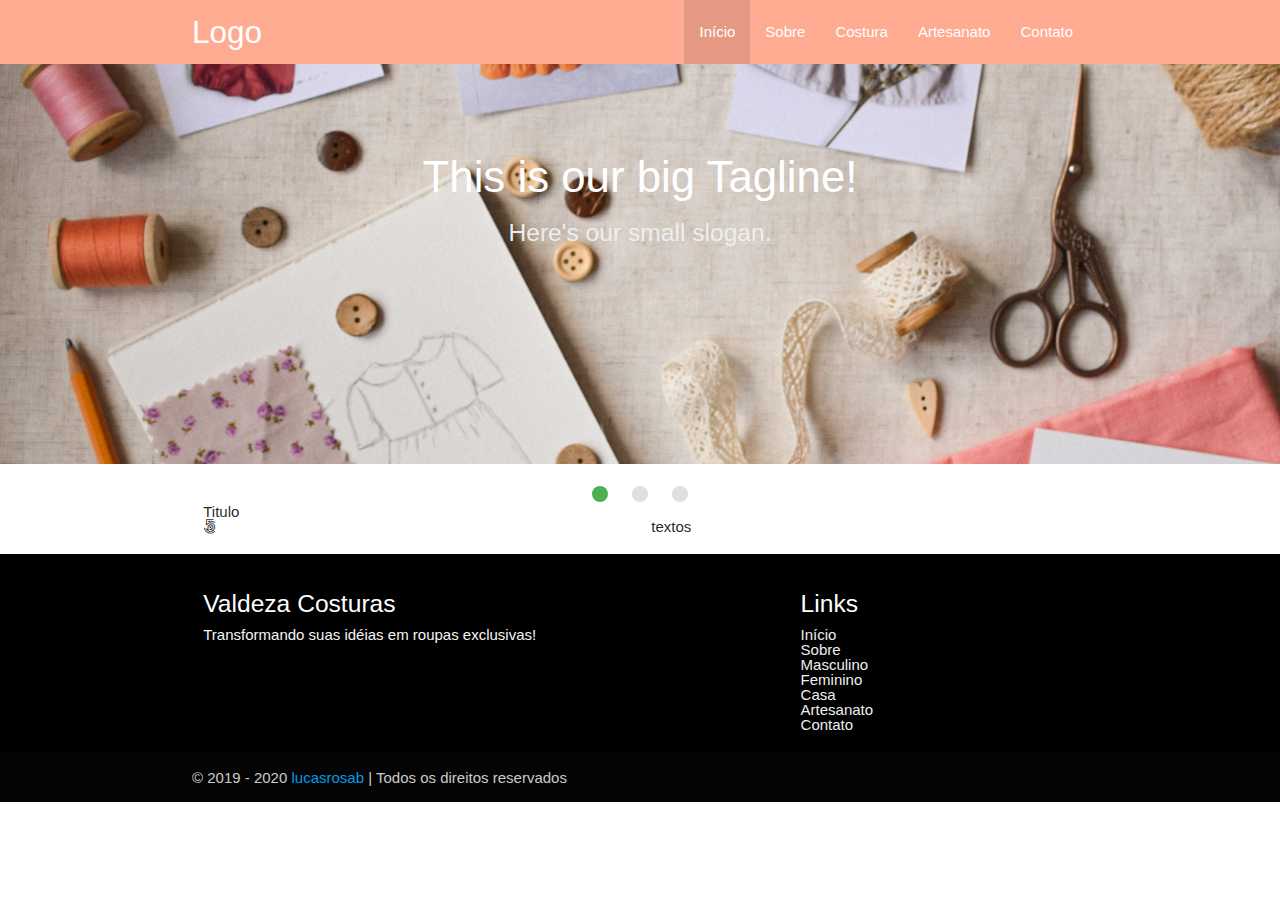
<file: index.html>
<!DOCTYPE html>
<!--[if lt IE 7]>      <html class="no-js lt-ie9 lt-ie8 lt-ie7"> <![endif]-->
<!--[if IE 7]>         <html class="no-js lt-ie9 lt-ie8"> <![endif]-->
<!--[if IE 8]>         <html class="no-js lt-ie9"> <![endif]-->
<!--[if gt IE 8]><!--> 
<html class="pt-br"> <!--<![endif]-->
    <head>
        <meta charset="utf-8">
        <meta http-equiv="X-UA-Compatible" content="IE=edge">
        <meta http-equiv="content-type" content="text/html; charset=UTF-8" />

        <title>Valdeza Costuras - Página Inicial</title>

        <meta name="author" content="Lucas Rosa Barbosa - lucasrosa.comercial@gmail.com">	
        <meta name="copyright" content="© 2019 lucasrosab">
        <meta name="description" content="Serviços Prestados pela Valdeza Costura"> 	
        <meta name="keywords" content="costura, artesanado, arte, corte">
        <meta name="viewport" content="width=device-width, initial-scale=1">
        
        <link rel="stylesheet" href="css/libs/reset.css">
        <link rel="stylesheet" href="css/libs/materialize.min.css">
        <link rel="stylesheet" href="css/all.min.css">
        <link rel="stylesheet" href="css/pagina-inicial.css">
        
    </head>
    <body>
        <header>
            <nav class="deep-orange lighten-3">
                <div class="container">
                    <div class="nav-wrapper">
                        <a href="index.html" class="brand-logo">Logo</a>
                        <a href="#" data-target="mobile-demo" class="sidenav-trigger"><i class="fas fa-bars"></i></a>
                        <ul class="right hide-on-med-and-down">
                            <li class="active"><a href="index.html">Início</a></li>
                            <li><a href="sobre.html">Sobre</a></li>
                            <li><a class="dropdown-trigger" href="#!" data-target="dropdown1">Costura</a></li>
                            <li><a href="artesanato.html">Artesanato</a></li>
                            <li><a href="contato.html">Contato</a></li>
                        </ul>
                        <!-- Dropdown Nav -->
                        <ul id="dropdown1" class="dropdown-content">
                            <li><a href="servicos/masculino.html">Masculino</a></li>
                            <li><a href="servicos/feminino.html">Feminino</a></li>
                            <li><a href="servicos/casa.html">Casa</a></li>
                        </ul>
                    </div>
                </nav>            
                <ul class="sidenav" id="mobile-demo">
                    <li class="active"><a href="index.html">Início</a></li>
                    <li><a href="sobre.html">Sobre</a></li>
                    <li><a class="dropdown-trigger" href="#!" data-target="dropdown2">Costura<i class="fas fa-sort-down"></i></a></li>
                    <li><a href="artesanato.html">Artesanato</a></li>
                    <li><a href="contato.html">Contato</a></li>
                </ul>     
                <!-- Dropdown SideNav -->
                <ul id="dropdown2" class="dropdown-content">
                    <li><a href="servicos/masculino.html">Masculino</a></li>
                    <li><a href="servicos/feminino.html">Feminino</a></li>
                    <li><a href="servicos/casa.html">Casa</a></li>
                </ul>
            </div>  
        </header>

        <main>
            <div class="slider">
                <ul class="slides">
                    <li>
                        <img src="img/carroussel/vestidos.jpg"> <!-- random image -->
                        <div class="caption center-align">
                            <h3>This is our big Tagline!</h3>
                            <h5 class="light grey-text text-lighten-3">Here's our small slogan.</h5>
                        </div>
                    </li>
                    <li>
                        <img src="img/carroussel/costura.jpg"> <!-- random image -->
                        <div class="caption left-align">
                            <h3>Left Aligned Caption</h3>
                            <h5 class="light grey-text text-lighten-3">Here's our small slogan.</h5>
                        </div>
                    </li>
                    <li>
                        <img src="img/carroussel/roupas.jpg"> <!-- random image -->
                        <div class="caption right-align">
                            <h3>Right Aligned Caption</h3>
                            <h5 class="light grey-text text-lighten-3">Here's our small slogan.</h5>
                        </div>
                    </li>
                </ul>
            </div>

            <div class="container">
                <div class="row">
                    <div class="col s12 m12 l12">
                        Titulo
                    </div>
                    <div class="col s12 m6 l6">
                        <i class="fab fa-500px"></i>
                    </div>
                    <div class="col s12 m6 l6">
                        textos
                    </div>
                </div>
            </div>
        </main>
        
        <footer class="page-footer black">
            <div class="container">
                <div class="row">
                    <div class="col l6 s12">
                        <h5 class="white-text"><strong>Valdeza Costuras</strong></h5>
                        <p class="grey-text text-lighten-4">Transformando suas idéias em roupas exclusivas!</p>
                    </div>
                    <div class="col l4 offset-l2 s12">
                        <h5 class="white-text">Links</h5>
                        <ul>
                            <li>
                                <a class="grey-text text-lighten-3" href="index.html">Início</a>
                            </li>
                            <li>
                                <a class="grey-text text-lighten-3" href="sobre.html">Sobre</a>
                            </li>
                            <li>
                                <a class="grey-text text-lighten-3" href="servicos/masculino.html">Masculino</a>
                            </li>
                            <li>
                                <a class="grey-text text-lighten-3" href="servicos/feminino.html">Feminino</a>
                            </li>
                            <li>
                                <a class="grey-text text-lighten-3" href="servicos/casa.html">Casa</a>
                            </li>
                            <li>
                                <a class="grey-text text-lighten-3" href="artesanato.html">Artesanato</a>
                            </li>
                            <li>
                                <a class="grey-text text-lighten-3" href="contato.html">Contato</a>
                            </li>
                        </ul>
                    </div>
                </div>
            </div>
            <div class="footer-copyright">
                <div class="container">© 2019 - 2020 <a href="https://lucasrosab.github.io/" target="_blank">lucasrosab</a> | Todos os direitos reservados</div>
            </div>
        </footer>

        <script type="text/javascript" src="js/libs/jquery-3.4.1.min.js"></script>
        <script type="text/javascript" src="js/libs/materialize.min.js"></script>
        <script type="text/javascript" src="js/main.js"></script>
    </body>
</html>
</file>
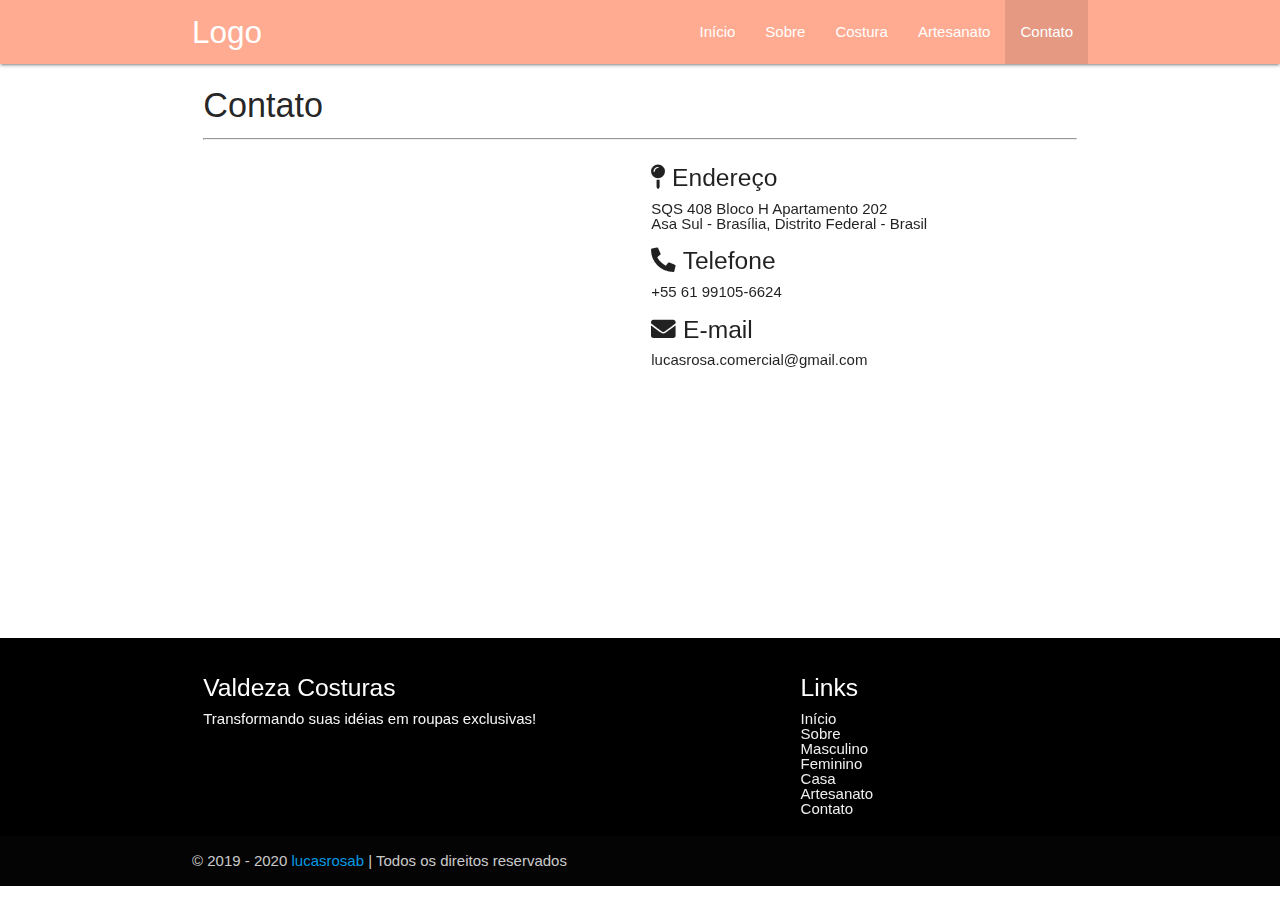
<file: contato.html>
<!DOCTYPE html>
<!--[if lt IE 7]>      <html class="no-js lt-ie9 lt-ie8 lt-ie7"> <![endif]-->
<!--[if IE 7]>         <html class="no-js lt-ie9 lt-ie8"> <![endif]-->
<!--[if IE 8]>         <html class="no-js lt-ie9"> <![endif]-->
<!--[if gt IE 8]><!--> 
<html class="pt-br"> <!--<![endif]-->
    <head>
        <meta charset="utf-8">
        <meta http-equiv="X-UA-Compatible" content="IE=edge">
        <meta http-equiv="content-type" content="text/html; charset=UTF-8" />

        <title>Valdeza Costuras - Contato</title>

        <meta name="author" content="Lucas Rosa Barbosa - lucasrosa.comercial@gmail.com">	
        <meta name="copyright" content="© 2019 lucasrosab">
        <meta name="description" content="Serviços Prestados pela Valdeza Costura"> 	
        <meta name="keywords" content="costura, artesanado, arte, corte">
        <meta name="viewport" content="width=device-width, initial-scale=1">
        
        <link rel="stylesheet" href="css/libs/reset.css">
        <link rel="stylesheet" href="css/libs/materialize.min.css">
        <link rel="stylesheet" href="css/all.min.css">
        <link rel="stylesheet" href="css/pagina-inicial.css">
        
    </head>
    <body>
        <header>
            <nav class="deep-orange lighten-3">
                <div class="container">
                    <div class="nav-wrapper">
                        <a href="index.html" class="brand-logo">Logo</a>
                        <a href="#" data-target="mobile-demo" class="sidenav-trigger"><i class="fas fa-bars"></i></a>
                        <ul class="right hide-on-med-and-down">
                            <li><a href="index.html">Início</a></li>
                            <li><a href="sobre.html">Sobre</a></li>
                            <li><a class="dropdown-trigger" href="#!" data-target="dropdown1">Costura</a></li>
                            <li><a href="artesanato.html">Artesanato</a></li>
                            <li class="active"><a href="contato.html">Contato</a></li>
                        </ul>
                        <!-- Dropdown Nav -->
                        <ul id="dropdown1" class="dropdown-content">
                            <li><a href="servicos/masculino.html">Masculino</a></li>
                            <li><a href="servicos/feminino.html">Feminino</a></li>
                            <li><a href="servicos/casa.html">Casa</a></li>
                        </ul>
                    </div>
                </nav>            
                <ul class="sidenav" id="mobile-demo">
                    <li><a href="index.html">Início</a></li>
                    <li><a href="sobre.html">Sobre</a></li>
                    <li><a class="dropdown-trigger" href="#!" data-target="dropdown2">Costura<i class="fas fa-sort-down"></i></a></li>
                    <li><a href="artesanato.html">Artesanato</a></li>
                    <li class="active"><a href="contato.html">Contato</a></li>
                </ul>     
                <!-- Dropdown SideNav -->
                <ul id="dropdown2" class="dropdown-content">
                    <li><a href="servicos/masculino.html">Masculino</a></li>
                    <li><a href="servicos/feminino.html">Feminino</a></li>
                    <li><a href="servicos/casa.html">Casa</a></li>
                </ul>
            </div>  
        </header>
        <main>
            <div class="container">
                <div class="row">
                    <div class="col s12 m12">
                        <h4>Contato</h4>
                        <hr>
                    </div>
                    <div class="col s12 m6">
                        <div class="row">
                            <iframe class="col s12" style="height: 450px;" src="https://www.google.com/maps/embed?pb=!1m18!1m12!1m3!1d3838.6707338303195!2d-47.901695085106795!3d-15.821306527832395!2m3!1f0!2f0!3f0!3m2!1i1024!2i768!4f13.1!3m3!1m2!1s0x935a3acad545b78b%3A0xefdc6057af01630!2sAsa%20Sul%20Superquadra%20Sul%20408%20BL%20H%20-%20Bras%C3%ADlia%2C%20DF%2C%2070297-400!5e0!3m2!1spt-BR!2sbr!4v1577319439456!5m2!1spt-BR!2sbr"></iframe>
                        </div>
                    </div>        
                    <div class="col s12 m6">
                        <h5><i class="fas fa-map-pin"></i> Endereço</h5>
                        <p>SQS 408 Bloco H Apartamento 202</p>
                        <p>Asa Sul - Brasília, Distrito Federal - Brasil</p>

                        <h5><i class="fas fa-phone-alt"></i> Telefone</h5>
                        <p>+55 61 99105-6624</p>

                        <h5><i class="fas fa-envelope"></i> E-mail</h5>
                        <p>lucasrosa.comercial@gmail.com</p>
                    </div>
                </div>
            </div>
        </main>
        <footer class="page-footer black">
            <div class="container">
                <div class="row">
                    <div class="col l6 s12">
                        <h5 class="white-text"><strong>Valdeza Costuras</strong></h5>
                        <p class="grey-text text-lighten-4">Transformando suas idéias em roupas exclusivas!</p>
                    </div>
                    <div class="col l4 offset-l2 s12">
                        <h5 class="white-text">Links</h5>
                        <ul>
                            <li>
                                <a class="grey-text text-lighten-3" href="index.html">Início</a>
                            </li>
                            <li>
                                <a class="grey-text text-lighten-3" href="sobre.html">Sobre</a>
                            </li>
                            <li>
                                <a class="grey-text text-lighten-3" href="servicos/masculino.html">Masculino</a>
                            </li>
                            <li>
                                <a class="grey-text text-lighten-3" href="servicos/feminino.html">Feminino</a>
                            </li>
                            <li>
                                <a class="grey-text text-lighten-3" href="servicos/casa.html">Casa</a>
                            </li>
                            <li>
                                <a class="grey-text text-lighten-3" href="artesanato.html">Artesanato</a>
                            </li>
                            <li>
                                <a class="grey-text text-lighten-3" href="contato.html">Contato</a>
                            </li>
                        </ul>
                    </div>
                </div>
            </div>
            <div class="footer-copyright">
                <div class="container">© 2019 - 2020 <a href="https://lucasrosab.github.io/" target="_blank">lucasrosab</a> | Todos os direitos reservados</div>
            </div>
        </footer>

        <script type="text/javascript" src="js/libs/jquery-3.4.1.min.js"></script>
        <script type="text/javascript" src="js/libs/materialize.min.js"></script>
        <script type="text/javascript" src="js/main.js"></script>
    </body>
</html>
</file>
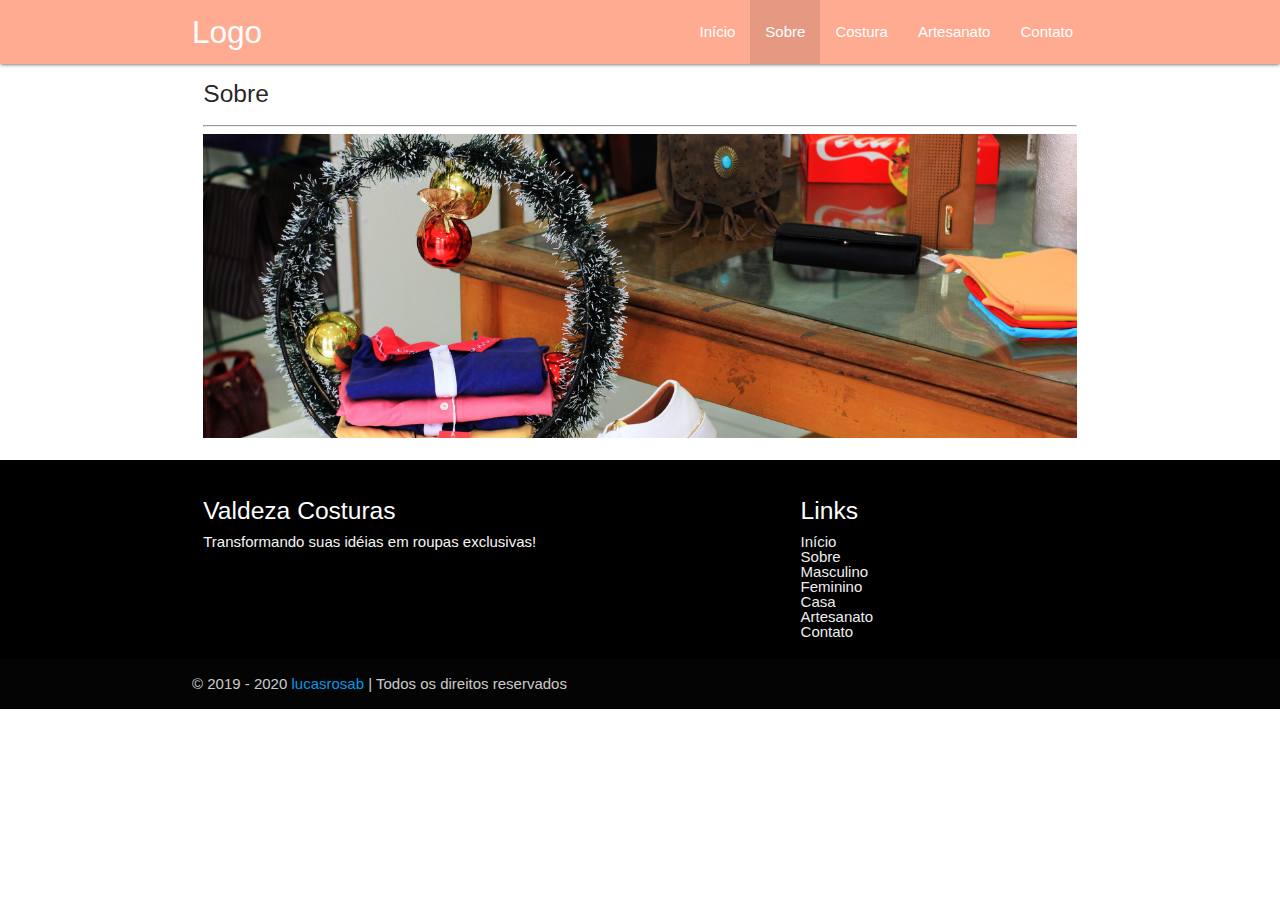
<file: sobre.html>
<!DOCTYPE html>
<!--[if lt IE 7]>      <html class="no-js lt-ie9 lt-ie8 lt-ie7"> <![endif]-->
<!--[if IE 7]>         <html class="no-js lt-ie9 lt-ie8"> <![endif]-->
<!--[if IE 8]>         <html class="no-js lt-ie9"> <![endif]-->
<!--[if gt IE 8]><!--> 
<html class="pt-br"> <!--<![endif]-->
    <head>
        <meta charset="utf-8">
        <meta http-equiv="X-UA-Compatible" content="IE=edge">
        <meta http-equiv="content-type" content="text/html; charset=UTF-8" />

        <title>Valdeza Costuras - Sobre</title>

        <meta name="author" content="Lucas Rosa Barbosa - lucasrosa.comercial@gmail.com">	
        <meta name="copyright" content="© 2019 lucasrosab">
        <meta name="description" content="Serviços Prestados pela Valdeza Costura"> 	
        <meta name="keywords" content="costura, artesanado, arte, corte">
        <meta name="viewport" content="width=device-width, initial-scale=1">
        
        <link rel="stylesheet" href="css/libs/reset.css">
        <link rel="stylesheet" href="css/libs/materialize.min.css">
        <link rel="stylesheet" href="css/all.min.css">
        <link rel="stylesheet" href="css/pagina-inicial.css">
        
    </head>
    <body>
        <header>
            <nav class="deep-orange lighten-3">
                <div class="container">
                    <div class="nav-wrapper">
                        <a href="index.html" class="brand-logo">Logo</a>
                        <a href="#" data-target="mobile-demo" class="sidenav-trigger"><i class="fas fa-bars"></i></a>
                        <ul class="right hide-on-med-and-down">
                            <li><a href="index.html">Início</a></li>
                            <li class="active"><a href="sobre.html">Sobre</a></li>
                            <li><a class="dropdown-trigger" href="#!" data-target="dropdown1">Costura</a></li>
                            <li><a href="artesanato.html">Artesanato</a></li>
                            <li><a href="contato.html">Contato</a></li>
                        </ul>
                        <!-- Dropdown Nav -->
                        <ul id="dropdown1" class="dropdown-content">
                            <li><a href="servicos/masculino.html">Masculino</a></li>
                            <li><a href="servicos/feminino.html">Feminino</a></li>
                            <li><a href="servicos/casa.html">Casa</a></li>
                        </ul>
                    </div>
                </nav>            
                <ul class="sidenav" id="mobile-demo">
                    <li><a href="index.html">Início</a></li>
                    <li class="active"><a href="sobre.html">Sobre</a></li>
                    <li><a class="dropdown-trigger" href="#!" data-target="dropdown2">Costura<i class="fas fa-sort-down"></i></a></li>
                    <li><a href="artesanato.html">Artesanato</a></li>
                    <li><a href="contato.html">Contato</a></li>
                </ul>     
                <!-- Dropdown SideNav -->
                <ul id="dropdown2" class="dropdown-content">
                    <li><a href="servicos/masculino.html">Masculino</a></li>
                    <li><a href="servicos/feminino.html">Feminino</a></li>
                    <li><a href="servicos/casa.html">Casa</a></li>
                </ul>
            </div>  
        </header>

        <section>
            <div class="container">
                <div class="row">
                    <div class="col s12">
                        <h5>Sobre</h5>
                    </div>
                    
                    <div class="col s12">
                        <hr>
                    </div>
                    
                    <div class="col s12">
                        <img src="img/sobre/sobre.jpg" alt="Ateliê" width="100%">
                    </div>
                </div>
            </div>
        </section>

        <footer class="page-footer black">
            <div class="container">
                <div class="row">
                    <div class="col l6 s12">
                        <h5 class="white-text"><strong>Valdeza Costuras</strong></h5>
                        <p class="grey-text text-lighten-4">Transformando suas idéias em roupas exclusivas!</p>
                    </div>
                    <div class="col l4 offset-l2 s12">
                        <h5 class="white-text">Links</h5>
                        <ul>
                            <li>
                                <a class="grey-text text-lighten-3" href="index.html">Início</a>
                            </li>
                            <li>
                                <a class="grey-text text-lighten-3" href="sobre.html">Sobre</a>
                            </li>
                            <li>
                                <a class="grey-text text-lighten-3" href="servicos/masculino.html">Masculino</a>
                            </li>
                            <li>
                                <a class="grey-text text-lighten-3" href="servicos/feminino.html">Feminino</a>
                            </li>
                            <li>
                                <a class="grey-text text-lighten-3" href="servicos/casa.html">Casa</a>
                            </li>
                            <li>
                                <a class="grey-text text-lighten-3" href="artesanato.html">Artesanato</a>
                            </li>
                            <li>
                                <a class="grey-text text-lighten-3" href="contato.html">Contato</a>
                            </li>
                        </ul>
                    </div>
                </div>
            </div>
            <div class="footer-copyright">
                <div class="container">© 2019 - 2020 <a href="https://lucasrosab.github.io/" target="_blank">lucasrosab</a> | Todos os direitos reservados</div>
            </div>
        </footer>

        <script type="text/javascript" src="js/libs/jquery-3.4.1.min.js"></script>
        <script type="text/javascript" src="js/libs/materialize.min.js"></script>
        <script type="text/javascript" src="js/main.js"></script>
    </body>
</html>
</file>
<file: css/pagina-inicial.css>
.carroussel-2{
    background: url(../img/carroussel/carroussel-2.jpg);
}

.carroussel-3{
    background: url(../img/carroussel/carroussel-3.jpg);
}

.fundo {
    background-color: #26c7b5;
}
</file>
